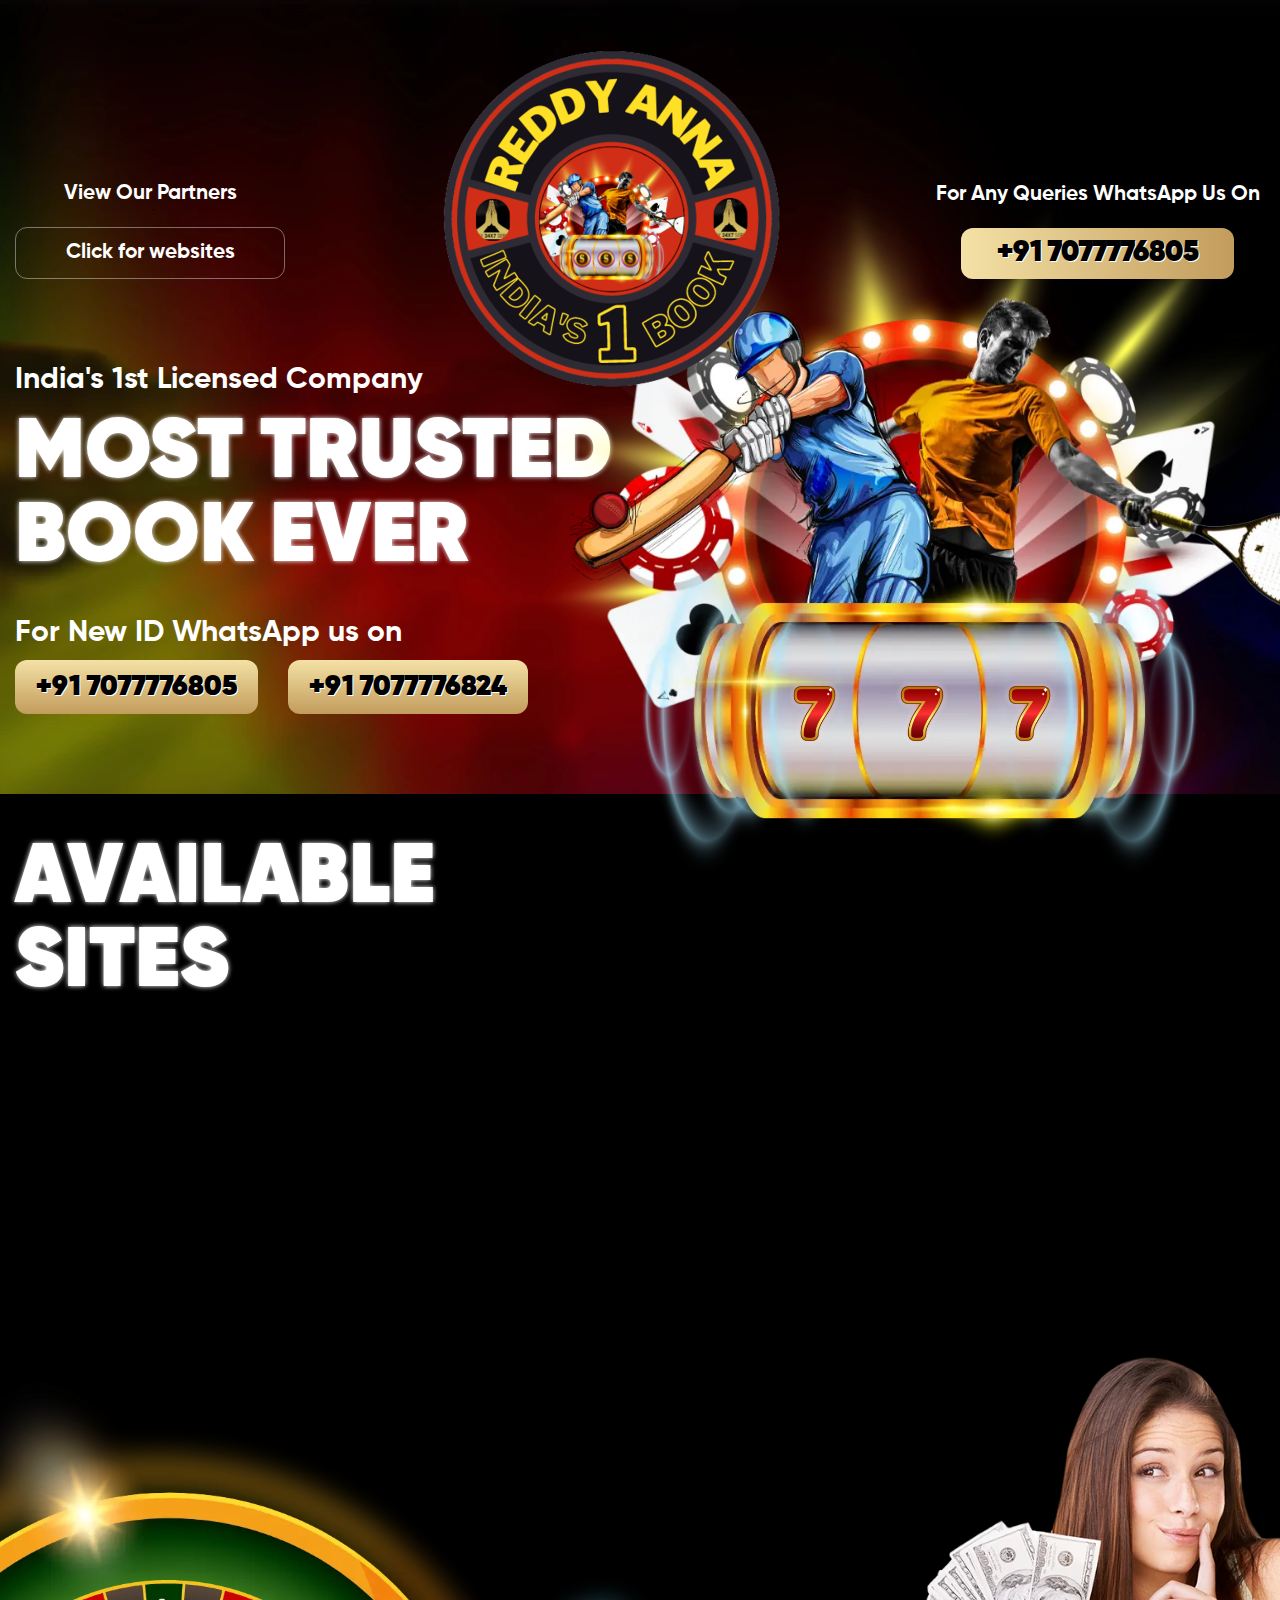
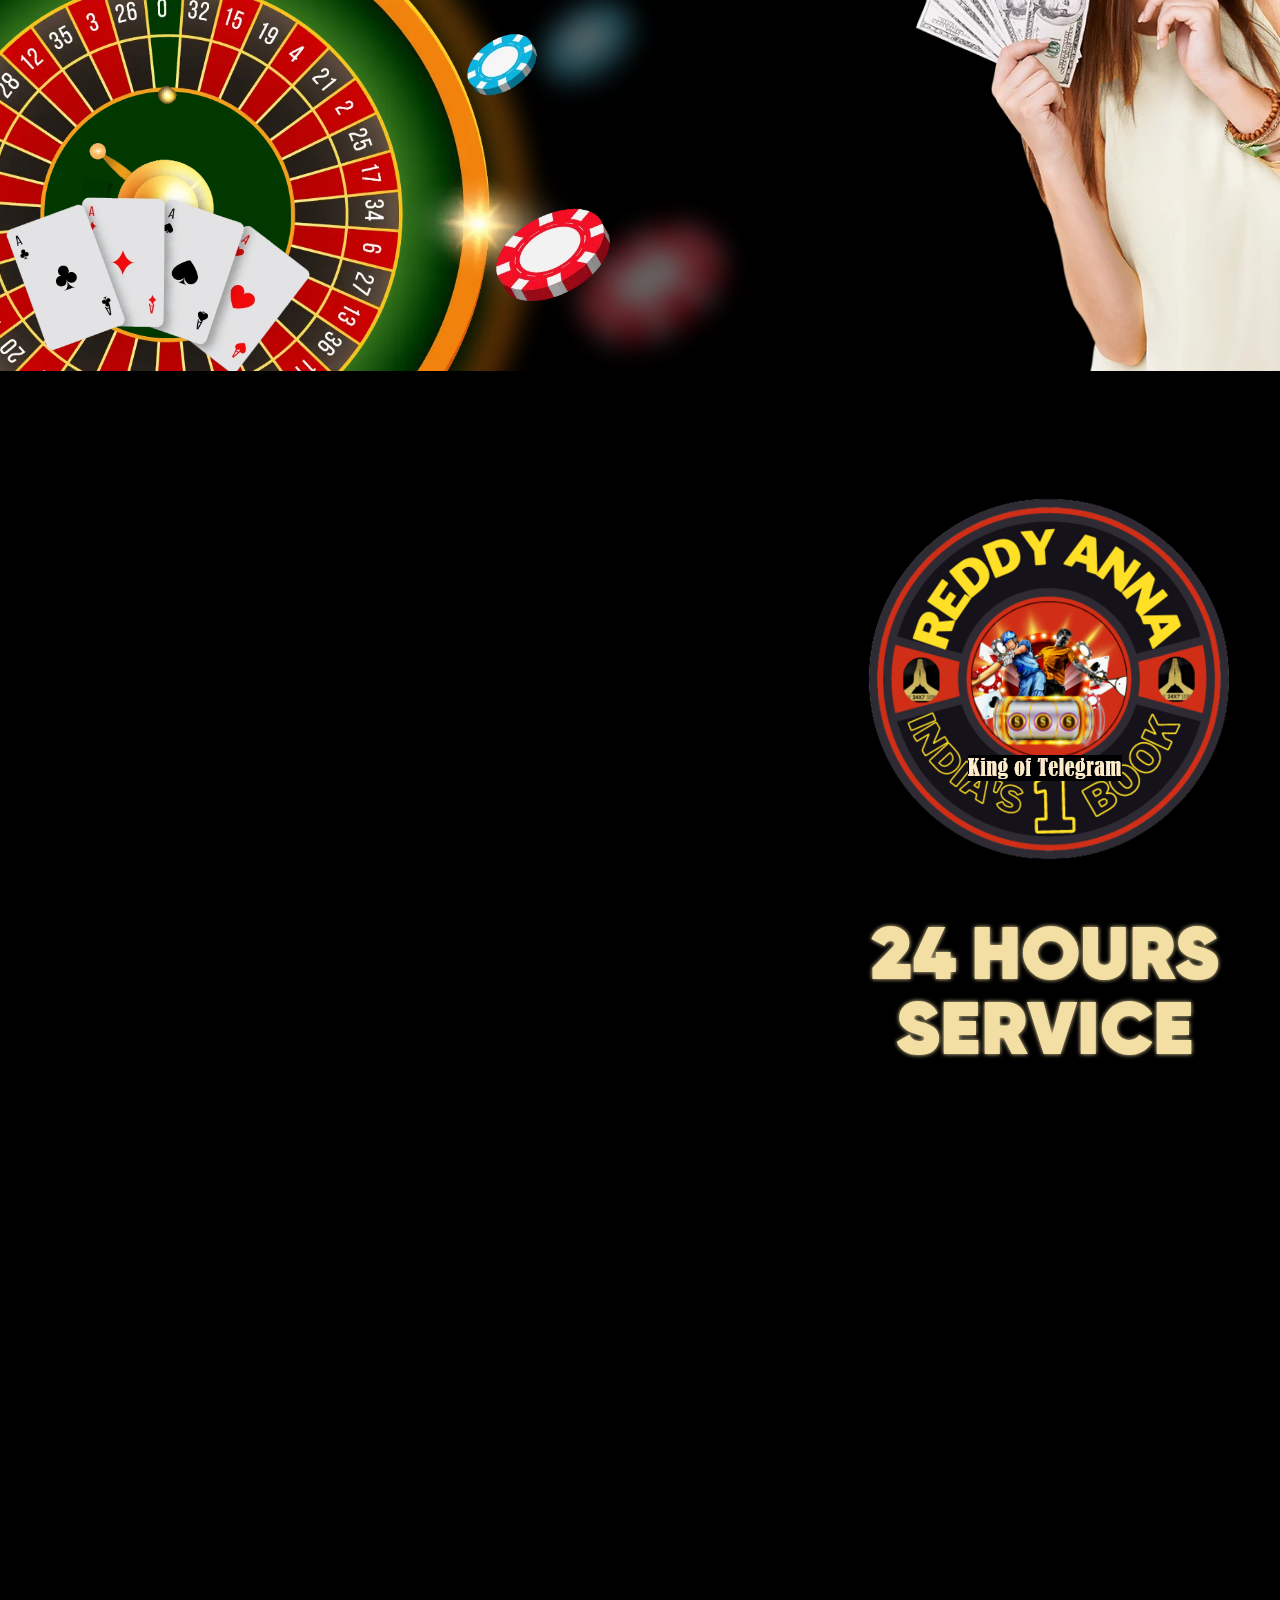
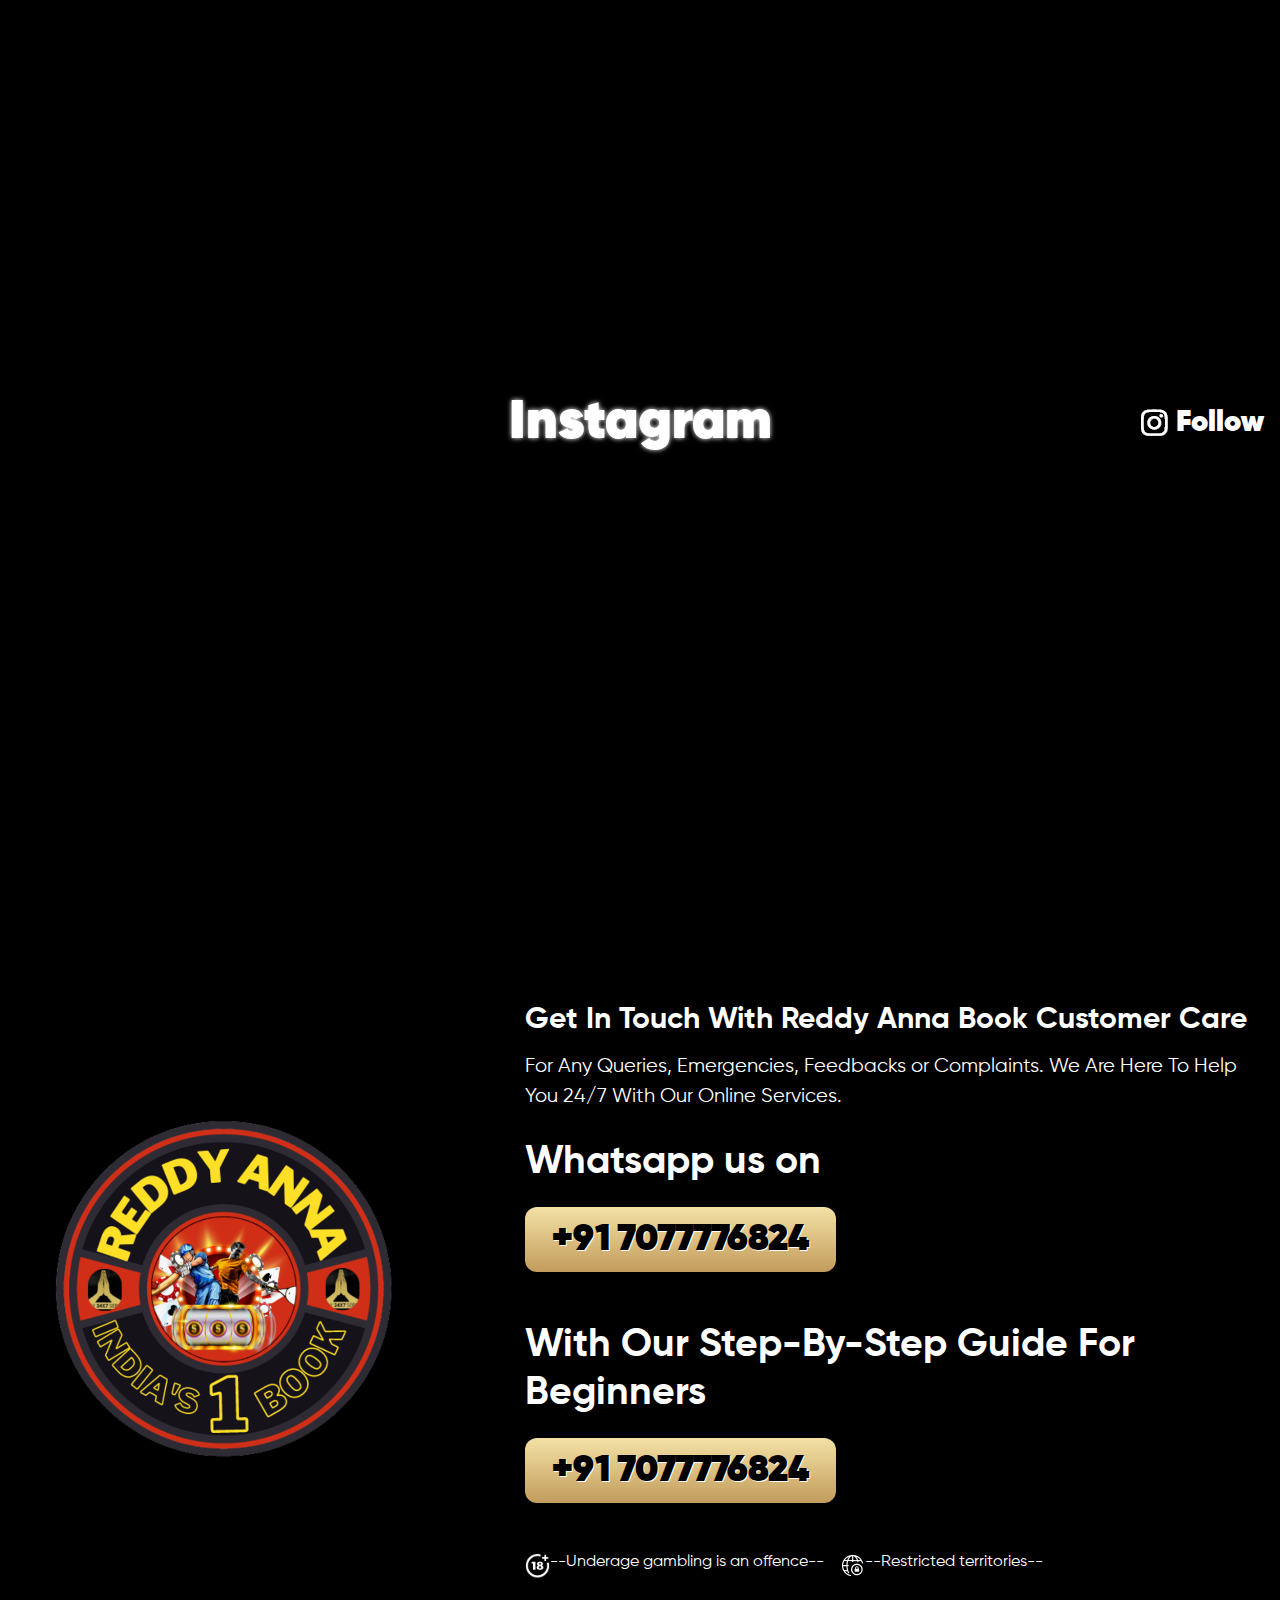
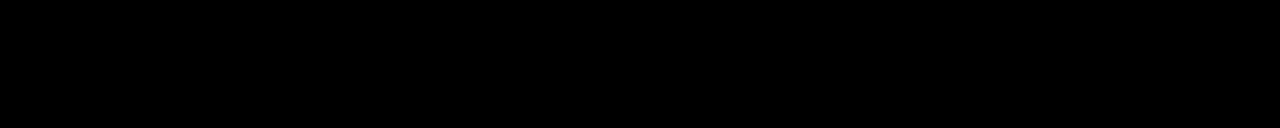
<file: index.html>
<!doctype html>
<html>


<!-- Mirrored from www.mahadevbook.com/ by HTTrack Website Copier/3.x [XR&CO'2014], Fri, 24 Feb 2023 08:34:48 GMT -->
<head>
	<!-- Google tag (gtag.js) -->
<script async src="https://www.googletagmanager.com/gtag/js?id=G-BVGYV9MH1Z"></script>
<script>
  window.dataLayer = window.dataLayer || [];
  function gtag(){dataLayer.push(arguments);}
  gtag('js', new Date());

  gtag('config', 'G-BVGYV9MH1Z');
</script>
	<meta charset="utf-8">
	<meta content="width=device-width, initial-scale=1, maximum-scale=1, user-scalable=no" name="viewport">
	<meta name="description"
		content="Get In Touch With REDDY ANNA BOOK CUSTOMER CARE For Any Queries, Emergencies, Feedbacks or Complaints. We Are Here To Help You 24/7 With Our Online Services.">
	<!-- <meta name="keywords" content="Online Cricket betting ID | Online Casino id | Get Best Bookie sites in India"> -->
	<link rel="icon" type="image/png" sizes="16x16" href="images/fav.png">
	<title>Online Cricket betting ID | Online Casino id | Get Best Bookie sites in India</title>
	<link rel="stylesheet" type="text/css" href="css/owl.css" />
	<link rel="stylesheet" type="text/css" href="css/main0be4.css?v1.5" />
	<link rel="stylesheet" type="text/css" href="css/responsive.css" />
	<script type="text/javascript" src="js/jquery.min.js"></script>
	<script type="text/javascript" src="js/owl.js"></script>
	<script type="text/javascript" src="js/at-jquery.js"></script>

</head>

<body>
	
			<noscript><img height="1" width="1" style="display:none"
  src="https://www.facebook.com/tr?id=808801107139557&amp;ev=PageView&amp;noscript=1"
/></noscript>
	<div class="md_header">
		<div class="main">
			<div class="md_header_inn">
				<div class="md_hdr_lft">
					<span>View Our Partners</span>
					<a class="a_cfw" href="#websites">Click for websites</a>
				</div>
				<div class="md_hdr_ctr">
					<a href="index-2.html">
						<img class="tplogo" src="images/lightLogo.gif" alt="Mahadev Book" />
						<img class="btmlogo" src="images/cards.gif" alt="Mahadev Book" />
					</a>
				</div>
				<div class="md_hdr_rgt">
					<!--<span>Mahadev Book Liveline App</span>-->
					<!--<a class="" target="_blank" href="https://play.google.com/store/apps/details?id=com.liveline.mahadevbook">-->
					<!--	<img class="imgplay" src="images/gpay.webp" alt="playstore">-->
					<!--	</a>-->
					<span>For Any Queries WhatsApp Us On</span>
					<a class="a_wa" target="_blank" href="https://api.whatsapp.com/send?phone=917077776805">+91 7077776805</a>
				</div>
			</div>
		</div>
	</div>

	<div class="md_banner">
		<div class="main">
			<div class="md_banner_inn">
				<div class="md_banner_con">
					<h2>India's 1st Licensed Company</h2>
					<h1>MOST TRUSTED BOOK EVER</h1>
					<h5>For New ID WhatsApp us on</h5>
					<div class="md_banner_wa">
						<a class="a_wa" target="_blank" href="https://wa.link/mj8bp4 ">+91 7077776805</a>
						<a class="a_wa" target="_blank" href="https://wa.link/31rco3 ">+91 7077776824</a>
					</div>
				</div>

				<div class="md_header">
					<div class="md_header_inn">
						<div class="md_hdr_lft">
							<span>View Our Partners</span>
							<a class="a_cfw" href="#websites">Click for websites</a>
						</div>
						<div class="md_hdr_rgt">
							<!--<span>Mahadev Book Liveline App</span>-->
							<!--<a class="" target="_blank" href="https://play.google.com/store/apps/details?id=com.liveline.mahadevbook">-->
							<!--	<img class="imgplay1" src="images/gpay.webp" alt="playstore">-->
							<!--	</a>-->
							<span>For Any Queries WhatsApp Us On</span>
							<a class="a_wa" target="_blank" href="https://api.whatsapp.com/send?phone=917077776805">+91 7077776805</a>
						</div>
					</div>
				</div>

				<div class="md_banner_img">
					<img src="images/players.webp" alt="Mahadev Book" />
					<div class="counter_cst">

						<ul class="counter_cst_ul counter_cst_ul_1">
							<li><img src="images/g9.webp" alt="Mahadev Book" /></li>
							<li><img src="images/g1.webp" alt="Mahadev Book" /></li>
							<li><img src="images/g2.webp" alt="Mahadev Book" /></li>
							<li><img src="images/g3.webp" alt="Mahadev Book" /></li>
							<li><img src="images/g4.webp" alt="Mahadev Book" /></li>
							<li><img src="images/g5.webp" alt="Mahadev Book" /></li>
							<li><img src="images/g6.webp" alt="Mahadev Book" /></li>
							<li><img src="images/g7.webp" alt="Mahadev Book" /></li>
							<li><img src="images/g8.webp" alt="Mahadev Book" /></li>
							<li><img src="images/g9.webp" alt="Mahadev Book" /></li>
						</ul>
						<ul class="counter_cst_ul counter_cst_ul_2">
							<li><img src="images/g9.webp" alt="Mahadev Book" /></li>
							<li><img src="images/g5.webp" alt="Mahadev Book" /></li>
							<li><img src="images/g3.webp" alt="Mahadev Book" /></li>
							<li><img src="images/g8.webp" alt="Mahadev Book" /></li>
							<li><img src="images/g2.webp" alt="Mahadev Book" /></li>
							<li><img src="images/g1.webp" alt="Mahadev Book" /></li>
							<li><img src="images/g6.webp" alt="Mahadev Book" /></li>
							<li><img src="images/g7.webp" alt="Mahadev Book" /></li>
							<li><img src="images/g4.webp" alt="Mahadev Book" /></li>
							<li><img src="images/g9.webp" alt="Mahadev Book" /></li>
						</ul>
						<ul class="counter_cst_ul counter_cst_ul_3">
							<li><img src="images/g9.webp" alt="Mahadev Book" /></li>
							<li><img src="images/g8.webp" alt="Mahadev Book" /></li>
							<li><img src="images/g7.webp" alt="Mahadev Book" /></li>
							<li><img src="images/g6.webp" alt="Mahadev Book" /></li>
							<li><img src="images/g4.webp" alt="Mahadev Book" /></li>
							<li><img src="images/g5.webp" alt="Mahadev Book" /></li>
							<li><img src="images/g2.webp" alt="Mahadev Book" /></li>
							<li><img src="images/g3.webp" alt="Mahadev Book" /></li>
							<li><img src="images/g1.webp" alt="Mahadev Book" /></li>
							<li><img src="images/g9.webp" alt="Mahadev Book" /></li>
						</ul>
					</div>
				</div>
			</div>
		</div>
	</div>


	<div class="md_sites" id="websites">
		<div class="main">
			<!--<h2>Available Sites</h2>-->
				<div class="md_banner_inn">
				<div class="md_banner_con">
					<h1>Available Sites</h1>
					</div>
					</div>
			<div class="md_sites_logo">
	
		<a href="laser.html"><img class="s1" alt="" src="images/s1.webp">
				</a>
				<a href="betbhai.html"><img class="s3" alt="" src="images/s3.webp">
				</a>
				<a href="tiger.html"><img class="s4" alt="" src="images/s4.webp">
				</a>
			
				<a href="betbook.html"><img class="s5" alt="" src="images/s5.webp">
				</a>
				<a href="jack9.html"><img class="s2" alt="" src="images/s2.webp">
				</a>
				
			</div>
		</div>
	</div>

	<div class="md_wheels">
		<div class="main">
			<img class="md_girl" src="images/girl.webp" alt="Mahadev Book">
			<div class="md_wheels_inn">
				<div class="md_wheels_img">
					<img class="bgwheel" src="images/wheel.webp" alt="Mahadev Book">
					<img class="bgwheel2" src="images/wheel2.webp" alt="Mahadev Book">
					<img class="bgspin" src="images/wheelcircle.webp" alt="Mahadev Book">
					<img class="bgtop" src="images/coins.webp" alt="Mahadev Book">
				</div>
				<div class="md_wheels_con">
					<h2>The Punter Friendly BOOK</h2>
					<p>We Deals With All Branded Sites, And Present The Fastest Withdrawal Service.</p>
					<hr>
					<h5>We Deal Only On WhatsApp</h5>
					<div class="md_cmn_wa">
						<a class="a_wa" target="_blank" href="https://wa.link/mj8bp4 ">+91 7077776805</a>
						<a class="a_wa" target="_blank" href="https://wa.link/31rco3 ">+91 7077776824</a>
					</div>
				</div>
			</div>
		</div>
	</div>

	<div class="md_cs">
		<div class="main">
			<div class="md_cs_inn">
				<div class="md_cs_lft">
					<h2>Customer Support</h2>
					<p>Get In Touch With MAHADEV BOOK CUSTOMER CARE For Any Queries, Emergencies, Feedbacks or
						Complaints. We Are Here To Help You 24/7 With Our Online Services.</p>
					<hr>
					<h5>Customer Care No. For WhatsApp & Calling</h5>
					<div class="md_cmn_wa">
						<a class="a_wa" target="_blank" href="https://wa.link/mj8bp4">+91 7077776805</a>
						<!--<a class="a_wa" target="_blank" href="https://api.whatsapp.com/send?phone=917077776824">+91-->
						<!--	+91 7077776824</a>-->
					</div>
				</div>
				<div class="md_cs_rgt">
					<div class="md_logocs">
						<img class="tplogo" src="images/lightLogo.gif" alt="Mahadev Book" />
						<img class="btmlogo" src="images/cards.gif" alt="Mahadev Book" />
						<div class="md_logokot">
							<img src="images/kot.webp" alt="Mahadev Book" />
						</div>
					</div>
					<h2>24 hours service</h2>
				</div>
			</div>
		</div>
	</div>

	<div class="md_htp">
		<div class="main">
			<div class="md_htp_inn">
				<div class="md_htp_lft">
					<div class="md_htp_blk">
						<!-- <img src="images/h1.webp" alt="Mahadev Book" /> -->
						<img class="h1" alt=""
							src="[data-uri]">

						<h2>Cricket</h2>
					</div>
					<div class="md_htp_blk">
						<!-- <img src="images/h2.webp" alt="Mahadev Book" /> -->
						<img class="h2" alt=""
							src="[data-uri]">

						<h2>Football</h2>
					</div>
					<div class="md_htp_blk">
						<!-- <img src="images/h3.webp" alt="Mahadev Book" /> -->
						<img class="h3" alt=""
							src="[data-uri]">

						<h2>Tennis</h2>
					</div>
					<div class="md_htp_blk">
						<!-- <img src="images/h4.webp" alt="Mahadev Book" /> -->
						<img class="h4" alt=""
							src="[data-uri]">

						<h2>Casino</h2>
					</div>
					<div class="md_htp_blk">
						<!-- <img src="images/h5.webp" alt="Mahadev Book" /> -->
						<img class="h5" alt=""
							src="[data-uri]">

						<h2>Teen Patti</h2>
					</div>
				</div>
				<div class="md_htp_rgt">
					<h2>How to place</h2>
					<h4>Your bet in our IDs</h4>
					<p>With Our Step-By-Step Guide For Beginners, Get Started Playing. Start Learning Now.. 24/7 ACTIVE.
					</p>
					<hr>
					<h5>We Deal Only On WhatsApp</h5>
					<div class="md_cmn_wa">
						<a class="a_wa" target="_blank" href="https://api.whatsapp.com/send?phone=917077776824">+91 7077776824</a>
					</div>
				</div>
			</div>
		</div>
	</div>

						</div>
					</div>
				</div>
				
				</div>

			</div>

		</div>
	</div>
	<div class="md_insta">
		<div class="main">
			<h2>Instagram <a href="https://instagram.com/reddyannaaoffical?igshid=NzAzN2Q1NTE=" target="_blank"><img
						src="images/insta.webp" alt="" />Follow</a></h2>
			<div class="md_insta_dv">
				<div class="md_insta_pic">
					<!-- <img src="images/i1.webp" alt=""> -->
					<a target="_blank" href="https://api.whatsapp.com/send?phone=917077776824">
						<img class="i1" alt=""
							src="[data-uri]">
					</a>

				</div>
				<div class="md_insta_pic">
					<!-- <img src="images/i2.webp" alt=""> -->
					<a target="_blank" href="https://api.whatsapp.com/send?phone=917077776824">
						<img class="i2" alt=""
							src="[data-uri]">
					</a>

				</div>
				<div class="md_insta_pic">
					<!-- <img src="images/i3.webp" alt=""> -->
					<a target="_blank" href="https://api.whatsapp.com/send?phone=917077776824">
						<img class="i3" alt=""
							src="[data-uri]">
					</a>

				</div>
				<div class="md_insta_pic">
					<!-- <img src="images/i4.webp" alt=""> -->
					<a target="_blank" href="https://api.whatsapp.com/send?phone=917077776824">
						<img class="i4" alt=""
							src="[data-uri]">
					</a>

				</div>
			</div>
		</div>
	</div>

	<div class="md_footer">
		<div class="main">
			<div class="md_ftr_blk">
				<div class="md_ftr_logo">
					<a href="index-2.html">
						<img class="tplogo" src="images/lightLogo.gif" alt="Mahadev Book" />
						<img class="btmlogo" src="images/cards.gif" alt="Mahadev Book" />
					</a>
				</div>
				<div class="md_ftr_con">
					<h2>Get In Touch With Reddy Anna Book Customer Care</h2>
					<p>For Any Queries, Emergencies, Feedbacks or Complaints. We Are Here To Help You 24/7 With Our
						Online Services.</p>
					<h3>Whatsapp us on</h3>
					<div class="md_cmn_wa">
						<a class="a_wa" target="_blank" href="https://api.whatsapp.com/send?phone=917077776824">+91 7077776824</a>
						<!--<a class="a_wa" target="_blank" href="https://api.whatsapp.com/send?phone=917077776805">+91-->
						<!--	+91 7077776805</a>-->
					</div>
					<h3>With Our Step-By-Step Guide For Beginners</h3>
					<div class="md_cmn_wa">
						<a class="a_wa" target="_blank" href="https://api.whatsapp.com/send?phone=917077776824 ">+91 7077776824</a>
					</div>
					<div class=" md_cmn_wa">
						<div class="item">
							<div class="clb_img_wrap">


								<a class="a_play flex" href="#Underage"><img src="images/plus18.webp" class="clb_play"
										alt="" width="25px"><span> --Underage gambling is an offence-- &nbsp;
										&nbsp;</span></a>
								<br class="hideweb">
							</div>
						</div>

						<div class="item">
							<div class="clb_img_wrap">

								<a class="a_play flex" href="#Restricted-territories"><img src="images/restricted.webp"
										class="clb_play" alt="" width="25px"> <span>--Restricted
										territories--</span></a>
							</div>
						</div>

					</div>
				</div>
			</div>
		</div>

	</div>

</body>


<!-- Mirrored from www.mahadevbook.com/ by HTTrack Website Copier/3.x [XR&CO'2014], Fri, 24 Feb 2023 08:40:31 GMT -->
</html>
</file>
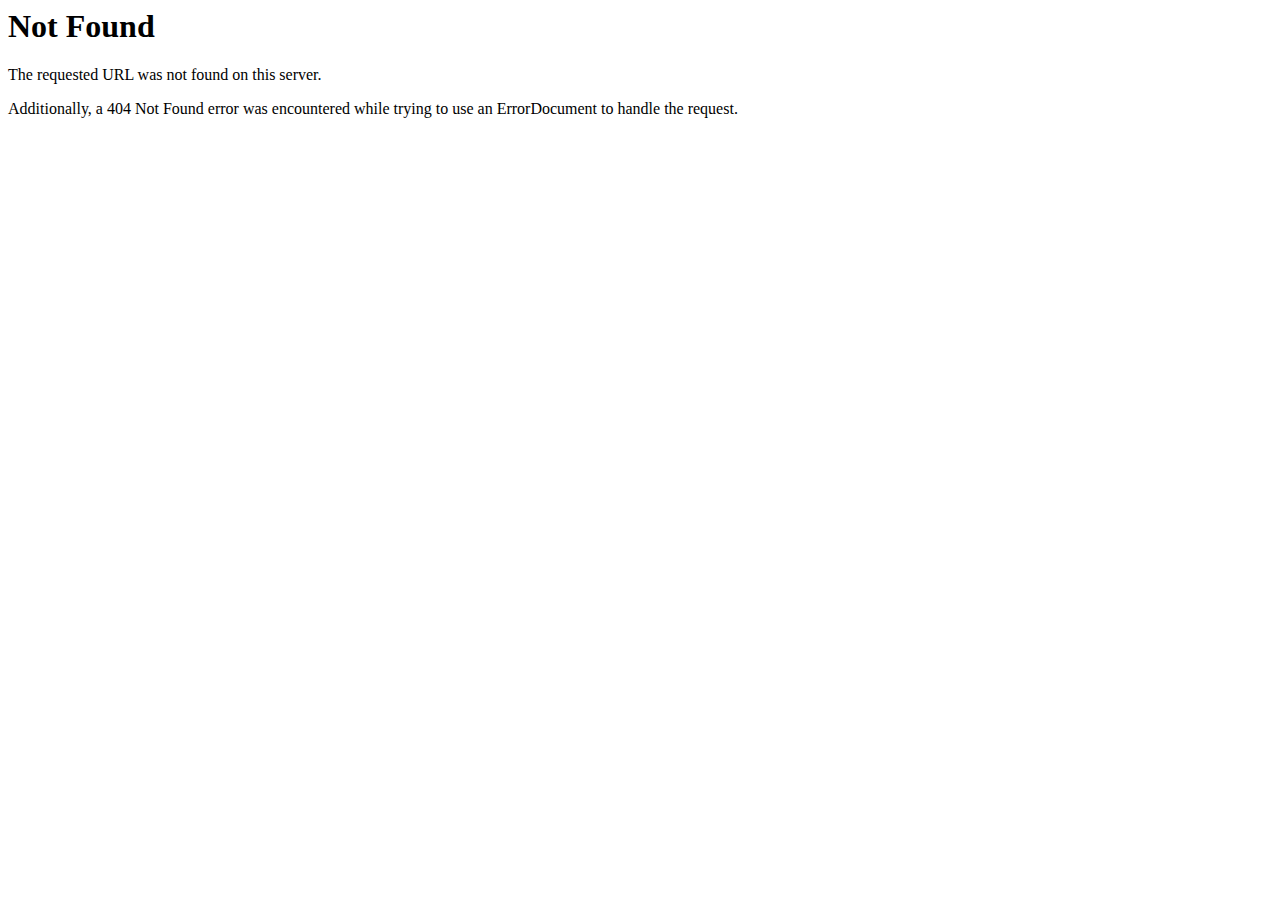
<file: b.html>
<!DOCTYPE HTML PUBLIC "-//IETF//DTD HTML 2.0//EN">
<html><head>
<title>404 Not Found</title>
</head><body>
<h1>Not Found</h1>
<p>The requested URL was not found on this server.</p>
<p>Additionally, a 404 Not Found
error was encountered while trying to use an ErrorDocument to handle the request.</p>
</body></html>
</file>
<file: css/main0be4.css>
@font-face {
    font-family: 'Gambler';
    src: url('Gambler.woff2') format('woff2'),
        url('Gambler.woff') format('woff');
    font-weight: normal;
    font-style: normal;
    font-display: swap;
}

@font-face {
    font-family: 'Gilroy';
    src: url('Gilroy-Black.woff2') format('woff2'),
        url('Gilroy-Black.woff') format('woff');
    font-weight: 900;
    font-style: normal;
    font-display: swap;
}

@font-face {
    font-family: 'Gilroy';
    src: url('Gilroy-Bold.woff2') format('woff2'),
        url('Gilroy-Bold.woff') format('woff');
    font-weight: bold;
    font-style: normal;
    font-display: swap;
}

@font-face {
    font-family: 'Gilroy';
    src: url('Gilroy-Heavy.woff2') format('woff2'),
        url('Gilroy-Heavy.woff') format('woff');
    font-weight: 900;
    font-style: normal;
    font-display: swap;
}

@font-face {
    font-family: 'Gilroy';
    src: url('Gilroy-Light.woff2') format('woff2'),
        url('Gilroy-Light.woff') format('woff');
    font-weight: 300;
    font-style: normal;
    font-display: swap;
}

@font-face {
    font-family: 'Gilroy';
    src: url('Gilroy-Regular.woff2') format('woff2'),
        url('Gilroy-Regular.woff') format('woff');
    font-weight: normal;
    font-style: normal;
    font-display: swap;
}

@font-face {
    font-family: 'Gilroy';
    src: url('Gilroy-Medium.woff2') format('woff2'),
        url('Gilroy-Medium.woff') format('woff');
    font-weight: 500;
    font-style: normal;
    font-display: swap;
}



*{margin:0;padding:0;box-sizing:border-box;}
img{border:none !important;outline:none;max-width:100%;}
a{transition:all 0.4s ease 0s;-webkit-transition:all 0.4s ease 0s;text-decoration:none;outline:none;color:#fff;}
a:hover, a:focus{ outline:none; text-decoration:none; }
input{font-family: 'Gilroy';transition:all 0.4s ease 0s;-webkit-transition:all 0.4s ease 0s;text-decoration:none;outline:none;-webkit-appearance:none;border:none; border-radius: 0;}
select::-ms-expand{display:none;}
select:focus{ outline:none; border:none; }
button{font-family: 'Gilroy';cursor:pointer;transition:all 0.4s ease 0s;-webkit-transition:all 0.4s ease 0s;text-decoration:none;outline:none;-webkit-appearance:none;border:none;}
select{font-family: 'Gilroy';-webkit-appearance:none;-moz-appearance:none;}
textarea{outline:none !important;font-family: 'Gilroy';}
ul li, ol li, ul, ol{list-style:none;}
input[type="checkbox"]{-webkit-appearance:checkbox;}
input[type="radio"]{-webkit-appearance:radio;}
.lines-button{display:none;}
.main{ margin:0 auto; padding: 0 15px; max-width:1490px;}
body{ background: #000000;font-family: 'Gilroy'; font-weight: normal; color: #fff;overflow-x: hidden;}

.owl-carousel .owl-stage-outer {
	overflow: visible;width: 100%;
}
.owl-carousel .owl-item img {
	width: auto;
}

.md_header {
    width: 100%; padding: 25px 0; position: absolute; left: 0; top: 0;z-index: 1;
}
.md_header .main {
    max-width: 1460px;
}
.md_header_inn {
    display: flex;
    flex-wrap: wrap;
    width: 100%;
    justify-content: space-between;
    align-items: center;
}
.md_header_inn .md_hdr_lft {
    width: 270px;
}
.md_header_inn .md_hdr_lft span {
    width: 100%;
    display: inline-block;
    text-align: center;
    font-weight: 600;
    color: #FFFFFF;
    font-size: 21px;
    margin: 0 0 20px;
}
.md_header_inn .md_hdr_lft .a_cfw {
    display: inline-block;
    width: 100%;
    text-align: center;
    font-weight: 600;
    color: #fff;
    font-size: 21px;
    padding: 12px 10px;
    border: 1px solid rgba(255,255,255,0.4);
    border-radius: 12px;
}
.md_header_inn .md_hdr_lft .a_cfw:hover {
    background: #F4E1A6;
    color: #000000;
}
.md_header_inn .md_hdr_ctr {
    width: 410px;
}
.md_header_inn .md_hdr_ctr a {
    position: relative;
    display: block;
    width: 100%;
}
.md_header_inn .md_hdr_ctr .btmlogo {
    position: absolute;
    left: 50%;
    bottom: 0;
    transform: translate(-50%,0);
    width: 200px;
}
.md_header_inn .md_hdr_ctr img{
    display: block;
}
.md_header_inn .md_hdr_rgt {
    width: 335px;
}
.md_header_inn .md_hdr_rgt span {
    width: 100%;
    display: inline-block;
    text-align: center;
    font-weight: 600;
    color: #FFFFFF;
    font-size: 21px;
    margin: 0 0 20px;
}
.md_header_inn .md_hdr_rgt .a_wa {
    width: 273px;
    display: block;
    text-align: center;
    margin: 0 auto;
    background: linear-gradient(to right , #F4E1A6, #C29C5C);
    padding: 7px 10px;
    color: #000000;
    font-weight: 900;text-shadow: 1px 1px 0px #fff;
    font-size: 29px;
    border-radius: 12px;
}
.md_header_inn .md_hdr_rgt .a_wa:hover {
    box-shadow: 0 0 200px 60px #C29C5C inset;
}

.md_banner {
    width: 100%;
    background: url(../images/bnr.webp) no-repeat center center;
    background-size: cover;
    padding: 360px 0 80px;position: relative;
}
.md_banner_inn {
    width: 100%;
    display: flex;
    flex-wrap: wrap;
}
.md_banner_inn .md_banner_con {
    width: 830px;
}
.md_banner_inn .md_banner_con h2 {
    width: 100%;
    max-width: 480px;
    font-weight: 600;
    font-size: 30px;
    color: #FFFFFF;
    line-height: 40px;
    margin: 0 0 12px;
}
.md_banner_inn .md_banner_con h1 {
    width: 100%;
    font-size: 90px;
    line-height: 90px;
    font-weight: 900;
    color: #fff;
    margin: 0 0 35px;
    text-transform: uppercase;
    text-shadow: 0 0 5px #fff;
}
.md_banner_inn .md_banner_con h5 {
    width: 100%;
    margin: 0 0 8px;
    color: #fff;
    font-size: 30px;
    font-weight: bold;
}
.md_banner_inn .md_banner_con .md_banner_wa {
    width: 100%;
    display: flex;
    flex-wrap: wrap;
}
.md_banner_inn .md_banner_con .md_banner_wa .a_wa {
    display: block;
    margin: 0 30px 0 0;
    text-align: center;
    background: linear-gradient(to bottom, #F4E1A6, #C29C5C);
    padding: 9px 21px;
    color: #000000;
    font-weight: 900;
    text-shadow: 1px 1px 0px #fff;
    font-size: 43px;
    border-radius: 12px;
}
.md_banner_inn .md_banner_con .md_banner_wa .a_wa:hover {
    box-shadow: 0 0 200px 60px #C29C5C inset;
}
.md_banner .main {
    max-width: 100%; padding-left: 180px;
}
.md_banner_inn .md_banner_img {
    position: absolute;
    right: -110px;
    bottom: -90px;
    width: 950px;
}
.md_banner_inn .md_banner_img img{
    display: block;
}

.md_banner_inn .md_banner_img .counter_cst {
    position: absolute;
    right: 318px;
    bottom: 90px;
    font-size: 120px;
    height: 193px;
    display: flex;
    color: #D42020;
    z-index: 2; font-family: 'Gambler';
    width: 361px;
    justify-content: center;
    overflow: hidden;
    line-height: 154px;
    text-shadow: 0 0 1px yellow;
    font-weight: bold;
}
.md_banner_inn .md_banner_img .counter_cst .counter_cst_ul li {
    margin: 60px 0;
}
.md_banner_inn .md_banner_img .counter_cst .counter_cst_ul {
    margin: 0 25px;
    text-align: center;
    transform: translate(0px,4px);
}
.md_banner_inn .md_banner_img .counter_cst .counter_cst_ul.animate {
    transform: translate(0px,-1169px);transition: all 1s ease 0s;
}

.md_sites {
    width: 100%;
    padding: 43px 0 32px;
}
.md_sites h2 {
    width: 100%;
    margin: 0 0 18px;
    font-size: 30px;
    font-weight: 900;
    color: #fff;
}
.md_sites .md_sites_logo {
    width: 100%;
    display: flex;
    flex-wrap: wrap;
    align-items: center;
}
.md_sites .md_sites_logo a img {
    max-width: 177px;
    max-height: 80px;
}
.md_sites .md_sites_logo a {
    margin: 0 76px 0 0;
}

.md_wheels{width: 100%;position: relative; overflow: hidden; padding: 160px 0 195px; background: linear-gradient(to right, #C30101, #000000 70%);position: relative;}
.md_wheels .md_girl {
    display: block;
    position: absolute;
    right: 0;
    bottom: 0;
}
.md_wheels .md_wheels_inn {
    display: flex;
    flex-wrap: wrap; 
    width: 100%;
}
.md_wheels .md_wheels_inn .md_wheels_con {
    width: 740px;
    margin: 0 0 0 auto;position: relative; z-index: 1;
}
.md_wheels .md_wheels_inn .md_wheels_con h2 {
    width: 100%;
    color: #fff;
    max-width: 570px;
    font-size: 75px;
    line-height: 75px;
    font-weight: 900;
    text-shadow: 0 0 5px #fff;
    margin: 0 0 21px;
}
.md_wheels .md_wheels_inn .md_wheels_con p {
    width: 100%;
    margin: 0 0 52px;
    color: #fff;
    font-size: 30px;
    line-height: 40px;
    font-weight: 600;
    max-width: 650px;
}
.md_wheels .md_wheels_inn .md_wheels_con hr {
    width: 200px;
    height: 4px;
    background: #E4CB8E;
    border: 0;
    margin: 0 0 41px;
}
.md_wheels .md_wheels_inn .md_wheels_con h5 {
    width: 100%;
    margin: 0 0 23px;
    color: #fff;
    font-size: 30px;
    line-height: 40px;
    font-weight: bold;
}
.md_wheels .md_wheels_inn .md_wheels_con .md_cmn_wa{display: flex; width: 100%; flex-wrap: wrap;}
.md_wheels .md_wheels_inn .md_wheels_con .md_cmn_wa .a_wa {
    display: block;
    margin: 0 25px 0 0;
    text-align: center;
    background: linear-gradient(to bottom, #F4E1A6, #C29C5C);
    padding: 9px 27px;
    color: #000000;
    font-weight: 900;
    text-shadow: 1px 1px 0px #fff;
    font-size: 37px;
    border-radius: 12px;
}
.md_wheels .md_wheels_inn .md_wheels_con .md_cmn_wa .a_wa:hover {
    box-shadow: 0 0 200px 60px #C29C5C inset;
}
.md_wheels .md_wheels_inn .md_wheels_img {
    position: absolute;
    left: -160px;
    bottom: -230px;
    width: 100%;
    max-width: 1000px;
}
.md_wheels .md_wheels_inn .md_wheels_img img{
    display: block;
}
.md_wheels .md_wheels_inn .md_wheels_img .bgspin {
    position: absolute;
    left: 106px;
    bottom: 174px;animation: mymove 4s infinite;
    width: 650px;
}
@keyframes mymove {
  from {transform: rotate(0);}
  to {transform: rotate(360deg);}
}
.md_wheels .md_wheels_inn .md_wheels_img .bgtop {
    position: absolute;
    left: -280px;
    bottom: 210px;
    max-width: 1400px;
    display: inline-block;
    width: auto;
}

.md_cs{width: 100%; background: url('../images/bg.webp') no-repeat center center;
  background-size: cover; ;padding: 100px 0 130px;
}
.md_cs .md_cs_inn {
    display: flex;
    flex-wrap: wrap;
    justify-content: space-between;
    width: 100%;
}


.md_cs .md_cs_inn .md_cs_lft {
    width: 730px;
    margin: 0 0 0;position: relative; z-index: 1;
}
.md_cs .md_cs_inn .md_cs_lft h2 {
    width: 100%;
    color: #fff;
    max-width: 400px;
    font-size: 75px;
    line-height: 75px;
    font-weight: 900;
    text-shadow: 0 0 5px #fff;
    margin: 0 0 21px;
}
.md_cs .md_cs_inn .md_cs_lft p {
    width: 100%;
    margin: 0 0 52px;
    color: #fff;
    font-size: 30px;
    line-height: 40px;
    font-weight: 600;
    max-width: 100%;
}
.md_cs .md_cs_inn .md_cs_lft hr {
    width: 200px;
    height: 4px;
    background: #E4CB8E;
    border: 0;
    margin: 0 0 41px;
}
.md_cs .md_cs_inn .md_cs_lft h5 {
    width: 100%;
    margin: 0 0 23px;
    color: #fff;
    font-size: 30px;
    line-height: 40px;
    font-weight: bold;
}
.md_cs .md_cs_inn .md_cs_lft .md_cmn_wa{display: flex; width: 100%; flex-wrap: wrap;}
.md_cs .md_cs_inn .md_cs_lft .md_cmn_wa .a_wa {
    display: block;
    margin: 0 25px 0 0;
    text-align: center;
    background: linear-gradient(to bottom, #F4E1A6, #C29C5C);
    padding: 9px 27px;
    color: #000000;
    font-weight: 900;
    text-shadow: 1px 1px 0px #fff;
    font-size: 37px;
    border-radius: 12px;
}
.md_cs .md_cs_inn .md_cs_lft .md_cmn_wa .a_wa:hover {
    box-shadow: 0 0 200px 60px #C29C5C inset;
}
.md_cs .md_cs_inn .md_cs_rgt {
    width: 440px;
}
.md_cs .md_cs_inn .md_cs_rgt .md_logocs {
    width: 100%; text-align: center;
    position: relative;
}
.md_cs .md_cs_inn .md_cs_rgt .md_logocs img {
display: block;}
.md_cs .md_cs_inn .md_cs_rgt .md_logocs .btmlogo {
    position: absolute;
    left: 50%;
    bottom: 0;
    transform: translate(-50%,0);
    width: 200px;
}
.md_cs .md_cs_inn .md_cs_rgt .md_logocs .md_logokot {
    position: absolute;
    left: 50%;
    bottom: 130px;
    background: #000;
    transform: translate(-50%,0);
}
.md_cs .md_cs_inn .md_cs_rgt h2 {
    width: 100%;
    text-align: center;
    font-size: 75px;
    line-height: 75px;
    font-weight: 900; margin: 10px 0 0;
    text-transform: uppercase;
    color: #F3DFA4;
    text-shadow: 0 0 4px #F3DFA4;
}

.md_htp{width: 100%; padding: 165px 0 55px; background: url('../images/bg3.webp') no-repeat center center; background-size: cover;}
.md_htp .md_htp_inn {
    display: flex;
    flex-wrap: wrap;
    justify-content: space-between;
    width: 100%;
}
.md_htp .md_htp_inn .md_htp_rgt {
    width: 640px;
}
.md_htp .md_htp_inn .md_htp_rgt  h2 {
    width: 100%;
    color: #fff;
    font-size: 75px;
    line-height: 75px;
    font-weight: 900;
    text-shadow: 0 0 5px #fff;
    margin: 0 0;
}
.md_htp .md_htp_inn .md_htp_rgt  h4 {
    width: 100%;
    color: #fff;
    font-size: 43px;
    line-height: 43px;
    font-weight: 900;
    text-shadow: 0 0 5px #fff;
    margin: 0 0 34px;
}
.md_htp .md_htp_inn .md_htp_rgt  p {
    width: 100%;
    margin: 0 0 52px;
    color: #fff;
    font-size: 30px;
    line-height: 40px;
    font-weight: 600;
    max-width: 100%;
}
.md_htp .md_htp_inn .md_htp_rgt  hr {
    width: 200px;
    height: 4px;
    background: #E4CB8E;
    border: 0;
    margin: 0 0 41px;
}
.md_htp .md_htp_inn .md_htp_rgt  h5 {
    width: 100%;
    margin: 0 0 23px;
    color: #fff;
    font-size: 30px;
    line-height: 40px;
    font-weight: bold;
}
.md_htp .md_htp_inn .md_htp_rgt .md_cmn_wa{display: flex; width: 100%; flex-wrap: wrap;}
.md_htp .md_htp_inn .md_htp_rgt .md_cmn_wa .a_wa {
    display: block;
    margin: 0 25px 0 0;
    text-align: center;
    background: linear-gradient(to bottom, #F4E1A6, #C29C5C);
    padding: 9px 27px;
    color: #000000;
    font-weight: 900;
    text-shadow: 1px 1px 0px #fff;
    font-size: 37px;
    border-radius: 12px;
}
.md_htp .md_htp_inn .md_htp_rgt .md_cmn_wa .a_wa:hover {
    box-shadow: 0 0 200px 60px #C29C5C inset;
}
.md_htp .md_htp_inn .md_htp_lft {
    width: calc(100% - 690px);
    display: flex;
    flex-wrap: wrap;
    justify-content: center;
    text-align: center;
}
.md_htp .md_htp_inn .md_htp_lft .md_htp_blk {
    width: 33.33%;
    padding: 0 30px;
    margin: 0 0 55px;
}
.md_htp .md_htp_inn .md_htp_lft .md_htp_blk img {
    display: inline-block;
}
.md_htp .md_htp_inn .md_htp_lft .md_htp_blk h2 {
    width: 100%;
    margin: 0;
    color: #fff;
    font-size: 30px;
    font-weight: 900;
}

.lb_celeb{width: 100%; padding: 0; padding: 127px 80px 106px 200px; background: url('../images/bg4.webp') no-repeat center center; background-size: cover;}
.lb_celeb .main{max-width: 100%; padding: 0;}
.lb_celeb .celeb_wrap{display: flex; flex-wrap: wrap;align-items: center; justify-content: space-between; width: 100%;}
.lb_celeb .celeb_wrap h2{width: 430px; margin: -40px 0 0; font-size: 107px; text-shadow: 0 0 5px #fff; font-weight: 900; line-height: 107px; color: #fff;}
.lb_celeb .celeb_wrap h2 span{width: 100%;display: inline-block;}
.lb_celeb .celeb_wrap .celebslider {
    width: calc(100% - 520px);padding: 0 0 80px;
    overflow: hidden; position: relative;
}

.lb_celeb .celeb_wrap .celebslider .item {
    width: 100%;
}
.lb_celeb .celeb_wrap .celebslider .item .clb_img_wrap {
    width: 100%;
    box-shadow: 0 25px 20px -5px rgba(0,0,0,0.3);
    border-radius: 20px;
    position: relative;
}
.lb_celeb .celeb_wrap .celebslider .item .clb_img_wrap .clb_img {
    width: 100%;
    border-radius: 20px;
}
.lb_celeb .celeb_wrap .celebslider .item .clb_img_wrap .a_play {
    position: absolute;
    left: 50%;
    top: 50%;
    transform: translate(-50%,-50%);
    max-width: 90px;
}
.lb_celeb .celeb_wrap .clb_popup {
    display: none;
    position: fixed;
    left: 0;
    top: 0;
    width: 100%;
    height: 100%;
    padding: 15px;
    background: rgba(0,0,0,0.8);
    z-index: 9999;
}
.lb_celeb .celeb_wrap .clb_popup .clb_popup_inn {
    position: absolute;
    left: 50%;
    top: 50%;
    transform: translate(-50%,-50%);
    width: 100%;
    max-width: 700px;
}
.lb_celeb .celeb_wrap .clb_popup .clb_popup_inn video {
    width: 100%;
    display: block;
}
@media screen and (min-width:450px) {
    /* .lb_celeb .celeb_wrap .clb_popup .clb_popup_inn video {
        width: 100%;
        display: block;
        height: 300px;
    } */
    /* .v1{
        max-width: 300px !important;
    }
    .v2{
        max-width: 547px !important;
    } */
}
.popuv{
    background-color: #fff;
    color: #000;
    padding: 10px;

}

.lb_celeb .celeb_wrap .clb_popup .clb_popup_inn .clb_close {
    position: absolute;
    right: 0;
    bottom: 100%;
    background: #FF0000;
    width: 40px;
    height: 40px;
    display: flex;
    flex-wrap: wrap;
    align-items: center;
    justify-content: center;
    text-align: center;
}
.lb_celeb .celeb_wrap .clb_popup .clb_popup_inn .clb_close img {
    align-content: center;
    max-width: 20px;
}

.lb_celeb .celeb_wrap .celebslider .owl-dots {
    display: none;
}
.lb_celeb .celeb_wrap .celebslider .owl-nav {
    position: absolute;
    text-align: left;
    width: 340px;
    margin: 0;
    bottom: 0px; justify-content: space-between;
    left: 0;
    display: flex;
    flex-wrap: wrap;
    align-items: center;
}
.lb_celeb .celeb_wrap .celebslider .owl-nav button span {
    display: none;
}
.lb_celeb .celeb_wrap .celebslider .owl-nav button.owl-prev {
    width: 63px;
    height: 45px;
    background: url('../images/prv.webp') no-repeat center center !important;
    background-size: 80px auto !important;
    margin: 0;
    border-radius: 0;
    padding: 0 !important;
}
.lb_celeb .celeb_wrap .celebslider .owl-nav button.owl-next {
    width: 63px;
    height: 45px;
    background: url('../images/nxt.webp') no-repeat center center !important;
    background-size: 80px auto !important;
    margin: 0;
    border-radius: 0;
    padding: 0 !important;
}
.md_insta {
    width: 100%;
    background: url('../images/bg5.webp') no-repeat center center;
    background-size: cover;
    padding: 70px 0 40px;
}
.md_insta h2 {
    width: 100%;
    text-align: center;
    position: relative;
    justify-content: center;
    color: #fff;
    margin: 0 0 50px;
    font-size: 55px;
    line-height: normal;
    font-weight: 900;
    text-shadow: 0 0 5px #fff;
}
.md_insta h2 a {
    position: absolute;
    right: 0;
    top: 50%;
    transform: translate(0,-50%);
    font-size: 30px;
    text-shadow: none;
    color: #fff;
    display: flex;
    flex-wrap: wrap;
    align-items: center;
}
.md_insta h2 a img {
    align-self: center;
    margin: 0 8px 0 0;
}
.md_insta h2 a:hover{
    text-shadow: 0 0 5px #fff;
}

.md_insta h3 {
    width: 100%;
    text-align: center;
    color: #fff;
    font-size: 30px;
    line-height: normal;
    font-weight: 900;
}
.md_insta h3 a {
    font-size: 30px;
    text-shadow: none;
    color: #fff;
}
.md_insta h3 a img {
    align-self: center;
    margin: 0 8px 0 0;
}
.md_insta h3 a:hover{
    text-shadow: 0 0 5px #fff;
}

.md_insta .md_insta_dv {
    width: 100%;
    display: flex;
    flex-wrap: wrap;
}
.md_insta .md_insta_dv .md_insta_pic {
    width: calc(25% - 38px);
    margin: 0 50px 50px 0;
}
.md_insta .md_insta_dv .md_insta_pic img{
    width: 100%; display: block;
}
.md_insta .md_insta_dv .md_insta_pic:nth-child(4n) {
    margin-right: 0;
}
.md_footer {
    width: 100%;
    padding: 130px 0;
}
.md_footer .md_ftr_blk {
    display: flex;
    flex-wrap: wrap;
    width: 100%;
    align-items: center;
    justify-content: space-between;
}
.md_footer .md_ftr_blk .md_ftr_logo {
    width: 410px;
    position: relative;
}
.md_footer .md_ftr_blk .md_ftr_logo img {
    display: block;
}
.md_footer .md_ftr_blk .md_ftr_logo .btmlogo {
    position: absolute;
    left: 50%;
    bottom: 0;
    transform: translate(-50%,0);
    width: 200px;
}
.md_footer .md_ftr_blk .md_ftr_con {
    width: calc(100% - 510px);
}
.md_footer .md_ftr_blk .md_ftr_con h2 {
    width: 100%;
    margin: 0 0 13px;
    color: #fff;
    font-weight: 600;
    font-size: 30px;
}
.md_footer .md_ftr_blk .md_ftr_con p {
    width: 100%;
    margin: 0 0 27px;
    color: #fff;
    font-weight: normal;
    font-size: 20px;
    line-height: 30px;
}
.md_footer .md_ftr_blk .md_ftr_con h3 {
    width: 100%;
    margin: 0 0 20px;
    color: #fff;
    font-weight: bold;
    font-size: 39px;
}
.md_footer .md_ftr_blk .md_ftr_con h5 {
    width: 100%;
    margin: -9px 0 25px;
    color: #fff;
    font-size: 20px;
    line-height: 30px;
    font-weight: normal;
}
.md_footer .md_ftr_blk .md_ftr_con .md_cmn_wa{display: flex; width: 100%; margin: 0 0 50px; flex-wrap: wrap;}
.md_footer .md_ftr_blk .md_ftr_con > div:last-child {
    margin: 0;
}
.md_footer .md_ftr_blk .md_ftr_con .md_cmn_wa .a_wa {
    display: block;
    margin: 0 25px 0 0;
    text-align: center;
    background: linear-gradient(to bottom, #F4E1A6, #C29C5C);
    padding: 9px 27px;
    color: #000000;
    font-weight: 900;
    text-shadow: 1px 1px 0px #fff;
    font-size: 37px;
    border-radius: 12px;
}
.md_footer .md_ftr_blk .md_ftr_con .a_wa:hover {
    box-shadow: 0 0 200px 60px #C29C5C inset;
}

.md_sites .md_sites_logo a {
    transition: all 0.4s ease 0s;
    transform: translate(0px,50px);
    opacity: 0;
}
.md_sites .md_sites_logo a.active {
    transform: translate(0px,0);
    opacity: 1;
}
.md_wheels .md_wheels_inn .md_wheels_con {
    transform: translate(100px,0);
    transition: all 0.4s ease 0s;
    opacity: 0;
}
.md_wheels .md_wheels_inn .md_wheels_con.active {
    transform: translate(0,0);
    opacity: 1;
}
.md_cs .md_cs_inn .md_cs_lft {
    transform: translate(-100px,0);
    transition: all 0.4s ease 0s;
    opacity: 0;
}
.md_cs .md_cs_inn .md_cs_lft.active {
    transform: translate(0,0);
    opacity: 1;
}

.md_htp .md_htp_inn .md_htp_lft .md_htp_blk img {
    transform: translate(0px,50px);
    transition: all 0.4s ease 0s;
    opacity: 0;
}
.md_htp .md_htp_inn .md_htp_lft .md_htp_blk.active img {
    transform: translate(0px,0);
    opacity: 1;
}
.md_htp .md_htp_inn .md_htp_lft .md_htp_blk h2 {
    transition: all 2s ease 0s;
    opacity: 0;
}
.md_htp .md_htp_inn .md_htp_lft .md_htp_blk.active h2 {
    opacity: 1;
}
.md_htp .md_htp_inn .md_htp_rgt{
    transform: translate(100px,0);
    transition: all 0.4s ease 0s;
    opacity: 0;
}
.md_htp .md_htp_inn .md_htp_rgt.active {
    transform: translate(0,0);
    opacity: 1;
}
.md_insta .md_insta_dv .md_insta_pic {
    transition: all 0.4s ease 0s;
    transform: translate(0px,50px);
    opacity: 0;
}
.md_insta .md_insta_dv .md_insta_pic.active {
    transform: translate(0px,0);
    opacity: 1;
}

.md_banner, .md_wheels, .md_cs, .md_htp, .lb_celeb, .md_insta {
    background-attachment: fixed;
}
.md_wheels .md_wheels_inn .md_wheels_img .bgwheel {
    opacity: 0;
}
.md_wheels .md_wheels_inn .md_wheels_img .bgwheel2 {
    position: absolute;
    left: -501px;
    bottom: -174px;
    width: auto;
    max-width: 1790px;
}
.md_banner_inn .md_header {
    display: none;
}
.h1, .h2, .h3, .h4, .h5
{ max-width: 100%; background-size: 100%; background-image: url('../images/spritesports.webp'); }
 
.h1 { background-position: 0 0%; background-size: 100%; }
.h2 { background-position: 0 25%; background-size: 100%; }
.h3 { background-position: 0 50%; background-size: 100%; }
.h4 { background-position: 0 75%; background-size: 100%; }

/* .c1, .c2, .c3, .c4, .c5, 
.c6, .c7
{ max-width: 100%; background-size: 100%; background-image: url('/images/spritecelebs.webp'); }
 
.c1 { background-position: 0 0%; background-size: 100%; }
.c2 { background-position: 0 16.666667%; background-size: 100%; }
.c3 { background-position: 0 33.333333%; background-size: 100%; }
.c4 { background-position: 0 50%; background-size: 100%; }
.c5 { background-position: 0 66.666667%; background-size: 100%; }
.c6 { background-position: 0 83.333333%; background-size: 100%; }
.c7 { background-position: 0 100%; background-size: 100%; } */
.c1, .c10, .c11, .c12, .c13, 
.c14, .c15, .c2, .c3, .c4, 
.c5, .c6, .c7, .c8, .c9
{ max-width: 100%; background-size: 100%; background-image: url('../images/celebspirtef9e3.webp?v=1.1'); }
 
.c1 { background-position: 0 0%; background-size: 100%; }
.c10 { background-position: 0 7.142857%; background-size: 100%; }
.c11 { background-position: 0 14.285714%; background-size: 100%; }
.c12 { background-position: 0 21.428571%; background-size: 100%; }
.c13 { background-position: 0 28.571429%; background-size: 100%; }
.c14 { background-position: 0 35.714286%; background-size: 100%; }
.c15 { background-position: 0 42.857143%; background-size: 100%; }
.c2 { background-position: 0 50%; background-size: 100%; }
.c3 { background-position: 0 57.142857%; background-size: 100%; }
.c4 { background-position: 0 64.285714%; background-size: 100%; }
.c5 { background-position: 0 71.428571%; background-size: 100%; }
.c6 { background-position: 0 78.571429%; background-size: 100%; }
.c7 { background-position: 0 85.714286%; background-size: 100%; }
.c8 { background-position: 0 92.857143%; background-size: 100%; }
.c9 { background-position: 0 100%; background-size: 100%; }

/* .s1, .s2, .s4, .s3
{ max-width: 100%; background-size: 100%; background-image: url('/images/spritessites.webp'); }
 
.s1 { background-position: 0 0%; background-size: 100%; }
.s2 { background-position: 0 39.263804%; background-size: 100%; }
.s4 { background-position: 0 56.756757%; background-size: 100%; }
.s3 { background-position: 0 100%; background-size: 168.067227%; } */

.i1, .i2, .i3, .i4
{ max-width: 100%; background-size: 100%; background-image: url('../images/spritebanner.webp'); }
 
.i1 { background-position: 0 0%; background-size: 100%; }
.i2 { background-position: 0 33.333333%; background-size: 100%; }
.i3 { background-position: 0 66.666667%; background-size: 100%; }
.i4 { background-position: 0 100%; background-size: 100%; }

.flex{
    display: flex
}
.imgplay{
    width: 146px;
    margin-bottom: 57px;
}
.imgplay1{
    width: 146px;
    margin-left: 87px;
}
.marbottm{
 margin-bottom: 46px;
 text-align: center;
}
</file>
<file: css/responsive.css>
@media screen and (max-width:1700px) {
	.md_banner .main {
    padding-left: 15px;
}
.md_wheels .md_wheels_inn .md_wheels_img {
	max-width: 920px;
}
.md_wheels .md_wheels_inn .md_wheels_img .bgspin {
	left: 93px;
	bottom: 151px;
	width: 610px;
} 
.md_wheels .md_wheels_inn .md_wheels_img .bgtop {
	left: -214px;
	bottom: 220px;
	max-width: 1200px;
}
.md_wheels .md_wheels_inn .md_wheels_img .bgwheel2 {
    position: absolute;
    left: -483px;
    bottom: -179px;
    width: auto;
    max-width: 1680px;
}
}
@media screen and (max-width:1550px) {
	.md_banner_inn .md_banner_img {
	right: -90px;
	bottom: -83px;
	width: 850px;
}
.md_banner_inn .md_banner_img .counter_cst {
	right: 287px;
	bottom: 79px;
	height: 173px;
	width: 322px;
}
.md_banner_inn .md_banner_img .counter_cst .counter_cst_ul{margin: 0 20px;
transform: translate(0px,-5px);
}
.md_banner_inn .md_banner_img .counter_cst .counter_cst_ul.animate {
	transform: translate(0px,-1151px);
}
.lb_celeb {
	padding: 127px 80px 106px 100px;
}
}

@media screen and (max-width:1450px) {
	.md_banner_inn .md_banner_con {
	width: 620px;
}
.md_banner_inn .md_banner_con h1 {
	font-size: 84px;
	line-height: 84px;
}
.md_banner_inn .md_banner_con .md_banner_wa .a_wa {
	font-size: 28px;
}
.md_sites .md_sites_logo a {
	margin: 0 50px 0 0;
}
.md_wheels .md_wheels_inn .md_wheels_img {
	max-width: 760px;
}
.md_wheels .md_wheels_inn .md_wheels_img .bgspin {
	width: 470px;
}
.md_wheels .md_wheels_inn .md_wheels_img .bgtop {
	left: -130px;
	bottom: 212px;
	max-width: 900px;
}
.lb_celeb .celeb_wrap .celebslider .item .clb_img_wrap .a_play {
	max-width: 50px;
}
.md_wheels .md_wheels_inn .md_wheels_img .bgwheel2 {
	left: -371px;
	bottom: -117px;
	max-width: 1340px;
}
}

@media screen and (max-width:1279px) {
	.md_header_inn .md_hdr_ctr img {
	max-height: 200px; display: inline-block;
}
.md_header_inn .md_hdr_ctr {
	width: 33.33%; text-align: center;
}
.md_header_inn .md_hdr_lft {
	width: 33.33%;
}
.md_header_inn .md_hdr_rgt {
	width: 33.33%;
}
.md_header_inn .md_hdr_rgt .a_wa {
	width: 100%;
	font-size: 22px;
}
.md_banner {
	padding: 250px 0 80px;
}
.md_banner_inn .md_banner_con {
	width: 50%;
}
.md_banner_inn .md_banner_con h1 {
	font-size: 64px;
	line-height: 64px;
}
.md_banner_inn .md_banner_con .md_banner_wa .a_wa {
	font-size: 28px;
	margin: 0 20px 20px 0;
}
.md_banner_inn .md_banner_img {
	right: -70px;
	bottom: -73px;
	width: 700px;
}
.md_banner_inn .md_banner_img .counter_cst {
	right: 234px;
	bottom: 65px;
	height: 142px;
	width: 272px;
}
.md_wheels .md_wheels_inn .md_wheels_img {
    max-width: 600px;
}
.md_wheels .md_wheels_inn .md_wheels_img .bgspin {
	width: 350px;
	left: 89px;
	bottom: 130px;
}
.md_wheels .md_wheels_inn .md_wheels_img .bgtop {
	left: -90px;
	bottom: 163px;
	max-width: 700px;
}
.md_wheels .md_girl {
	width: 100%;
	max-width: 250px;
}
.md_wheels .md_wheels_inn .md_wheels_con {
	width: 550px;
}
.md_wheels .md_wheels_inn .md_wheels_con h2 {
	font-size: 55px;
	line-height: 55px;
}
.md_wheels .md_wheels_inn .md_wheels_con p {
	margin: 0 0 32px;
	font-size: 20px;
	line-height: 30px;
}
.md_wheels .md_wheels_inn .md_wheels_con hr {
	margin: 0 0 20px;
}
.md_wheels .md_wheels_inn .md_wheels_con h5 {
	margin: 0 0 13px;
	font-size: 20px;
	line-height: 30px;
}
.md_wheels .md_wheels_inn .md_wheels_con .md_cmn_wa .a_wa {
	margin: 0 20px 0 0;
	font-size: 23px;
}
.md_sites .md_sites_logo a img {
	max-width: 150px;
	max-height: 40px;
}
.md_header_inn .md_hdr_ctr .btmlogo {
	width: 110px;
}
.md_banner_inn .md_banner_img .counter_cst .counter_cst_ul {
	transform: translate(0px,-13px);
}
.md_banner_inn .md_banner_img .counter_cst .counter_cst_ul.animate {
	transform: translate(0px,-1009px);
}
.md_cs .md_cs_inn .md_cs_lft {
	width: calc(100% - 460px);
}
.md_cs .md_cs_inn .md_cs_lft h2 {
	font-size: 55px;
	line-height: 55px;
}
.md_cs .md_cs_inn .md_cs_lft p {
	margin: 0 0 32px;
	font-size: 20px;
	line-height: 30px;
}
.md_cs .md_cs_inn .md_cs_lft hr {
	margin: 0 0 20px;
}
.md_cs .md_cs_inn .md_cs_lft h5 {
	margin: 0 0 13px;
	font-size: 20px;
	line-height: 30px;
}
.md_cs .md_cs_inn .md_cs_lft .md_cmn_wa .a_wa {
	margin: 0 20px 0 0;
	font-size: 23px;
}
.md_cs .md_cs_inn .md_cs_rgt h2 {
	font-size: 55px;
	line-height: 55px;
}
.md_htp {
	padding: 100px 0 50px;
}
.md_htp .md_htp_inn .md_htp_rgt {
	width: 48%;
}
.md_htp .md_htp_inn .md_htp_lft{
	width: 48%;
}
.md_htp .md_htp_inn .md_htp_lft .md_htp_blk {
	padding: 0;
	margin: 0 0 20px;
}
.md_htp .md_htp_inn .md_htp_lft .md_htp_blk h2 {
	font-size: 20px;
}
.md_htp .md_htp_inn .md_htp_rgt h2 {
	font-size: 55px;
	line-height: 55px;
}
.md_htp .md_htp_inn .md_htp_rgt p {
	margin: 0 0 32px;
	font-size: 20px;
	line-height: 30px;
}
.md_htp .md_htp_inn .md_htp_rgt hr {
	margin: 0 0 20px;
}
.md_htp .md_htp_inn .md_htp_rgt h5 {
	margin: 0 0 13px;
	font-size: 20px;
	line-height: 30px;
}
.md_htp .md_htp_inn .md_htp_rgt .md_cmn_wa .a_wa {
	margin: 0 20px 0 0;
	font-size: 23px;
}
.lb_celeb .celeb_wrap h2 {
	width: 220px;
	font-size: 50px;
	line-height: 50px;
}
.lb_celeb {
	padding: 127px 50px 106px 50px;
}
.lb_celeb .celeb_wrap .celebslider {
	width: calc(100% - 250px);
}
.md_footer .md_ftr_blk .md_ftr_logo {
	width: 200px;
}
.md_footer .md_ftr_blk .md_ftr_logo .btmlogo {
	width: 100px;
}
.md_footer .md_ftr_blk .md_ftr_con {
	width: calc(100% - 250px);
}
.md_footer .md_ftr_blk .md_ftr_con h2 {
	font-size: 20px;
}
.md_footer .md_ftr_blk .md_ftr_con p {
	font-size: 16px;
	line-height: 25px;
}
.md_footer .md_ftr_blk .md_ftr_con h3 {
	font-size: 29px;
}
.md_footer .md_ftr_blk .md_ftr_con h5 {
	font-size: 16px;
	line-height: 25px;
}
.md_footer{padding: 50px 0;}
.md_footer .md_ftr_blk .md_ftr_con .md_cmn_wa .a_wa {
	margin: 0 15px 0 0;
	padding: 9px 20px;
	font-size: 22px;
}
.md_wheels .md_wheels_inn .md_wheels_img .bgwheel2 {
	left: -255px;
	bottom: -68px;
	max-width: 990px;
}
}

@media screen and (max-width:1023px) {
	.md_banner_inn .md_banner_con h2 {
	font-size: 20px;
	line-height: 30px;
}
.md_banner_inn .md_banner_con h1 {
	font-size: 44px;
	line-height: 44px;
}
.md_banner_inn .md_banner_con h5 {
	font-size: 20px;
}
.md_banner_inn .md_banner_con .md_banner_wa .a_wa {
	font-size: 18px;
	margin: 0 20px 20px 0;
}
.md_banner_inn .md_banner_img {
	right: -60px;
	bottom: -63px;
	width: 600px;
}
.md_banner_inn .md_banner_img .counter_cst {
	right: 202px;
	bottom: 56px;
	height: 122px;
	width: 231px;
}
.md_banner_inn .md_banner_img .counter_cst .counter_cst_ul {
	margin: 0 15px;
	transform: translate(0px,-21px);
}
.md_banner_inn .md_banner_img .counter_cst .counter_cst_ul.animate {
	transform: translate(0px,-984px);
}
.md_wheels {
	padding: 100px 0 100px;
}
.md_wheels .md_wheels_inn .md_wheels_img {
	max-width: 430px;
	left: -60px;
	bottom: -120px;
}
.md_wheels .md_wheels_inn .md_wheels_img .bgspin {
	width: 280px;
	left: 48px;
	bottom: 73px;
}
.md_wheels .md_wheels_inn .md_wheels_img .bgtop {
	left: -117px;
	bottom: 86px;
	max-width: 600px;
}
.md_wheels .md_girl {
	max-width: 150px;
}
.md_wheels .md_wheels_inn .md_wheels_con {
	width: 470px;
}
.md_wheels .md_wheels_inn .md_wheels_con .md_cmn_wa .a_wa {
	margin: 0 20px 20px 0;
}
.md_cs .md_cs_inn .md_cs_rgt {
	width: 300px;
}
.md_cs .md_cs_inn .md_cs_lft {
	width: calc(100% - 320px);
}
.md_cs .md_cs_inn .md_cs_lft .md_cmn_wa .a_wa{
	margin: 0 20px 20px 0;
}
.md_cs {
	padding: 70px 0;
}
.md_wheels .md_wheels_inn .md_wheels_img .bgwheel2 {
	left: -245px;
	bottom: -98px;
	max-width: 830px;
}
}

@media screen and (max-width:767px) {
	.md_header_inn .md_hdr_ctr {
	width: 250px;
	margin: 0 auto;
	order: 0;
}
.md_header_inn .md_hdr_ctr .btmlogo {
	width: 90px;
	bottom: 8px;
}
.md_header_inn .md_hdr_lft, .md_header_inn .md_hdr_rgt {
	width: 100%; order: 1;
}
.md_header_inn .md_hdr_lft span {
	font-size: 12px;
	margin: 0 0 10px;
}
.md_header_inn .md_hdr_rgt span {
	font-size: 12px;
	margin: 0 0 10px;
}
.md_header {
	padding: 15px 0;
}
.md_header_inn .md_hdr_lft .a_cfw {
	font-size: 15px;
	padding: 8px 10px;
}
.md_header_inn .md_hdr_rgt .a_wa {
	font-size: 15px;
	padding: 8px 10px;
}
.md_header_inn .md_hdr_lft {
	margin: 10px 0 10px;
}
.md_banner {
	padding: 400px 0 30px;
}
.md_banner_inn .md_banner_con {
	width: 100%;
}
.md_banner_inn .md_banner_con h2 {
	font-size: 16px;
	line-height: 25px;
	text-align: center;
}
.md_banner_inn .md_banner_con h1 {
	font-size: 30px;
	line-height: 30px;
	text-align: center;
	margin: 0 0 20px;
}
.md_banner_inn .md_banner_con h5 {
	font-size: 16px;
	text-align: center;
}
.md_banner_inn .md_banner_con .md_banner_wa .a_wa {
	font-size: 18px;
	margin: 0 0 15px;
	width: 100%;
	padding: 8px 10px;
}
.md_banner_inn .md_banner_img {
	right: inherit;
	width: 350px;
	position: relative;
	bottom: inherit;
	left: 50%;
	transform: translate(-50%,0) scale(1.2);
	transform-origin: center center;
}
.md_banner_inn .md_banner_img > img {
	display: block;
	width: auto;
	max-width: 350px;
}
.md_banner_inn .md_banner_img .counter_cst {
	right: 118px;
	bottom: 33px;
	height: 69px;
	width: 133px;
}
.md_banner_inn .md_banner_img .counter_cst .counter_cst_ul li {
	margin: 40px 0;
}
.md_banner_inn .md_banner_img .counter_cst .counter_cst_ul {
	margin: 0 7px;
	transform: translate(0px,-20px);
}
.md_banner_inn .md_banner_img .counter_cst .counter_cst_ul.animate {
	transform: translate(0px,-653px);
}
.md_sites {
	width: 100%;
	padding: 50px 0 10px;
	text-align: center;
}
.md_sites .md_sites_logo a img {
	max-width: 120px;
	max-height: 30px;
	width: auto;
	height: auto;
}
.md_sites .md_sites_logo a {
	margin: 0 0 20px;
	width: 50%;
	padding: 0 15px;
}
.md_wheels {
	padding: 50px 0;
}
.md_wheels .md_wheels_inn .md_wheels_img {
	max-width: 350px;
	left: calc(50% - 13px);
	transform: translate(-50%,0);
	position: relative;
	order: 1;
	bottom: -190px;
}
.md_wheels .md_wheels_inn .md_wheels_con {
	margin: 0 0 -120px;
}
body > div {
	overflow: hidden;
}
.md_wheels .md_wheels_inn .md_wheels_con {
	width: 100%;
	order: 0;text-align: center;
}
.md_wheels .md_wheels_inn .md_wheels_con h2 {
	font-size: 30px;
	line-height: 30px;
}
.md_wheels .md_wheels_inn .md_wheels_con p {
	margin: 0 0 20px;
	font-size: 16px;
	line-height: 25px;
}
.md_wheels .md_wheels_inn .md_wheels_con hr {
	margin: 0 auto 20px;
}
.md_wheels .md_wheels_inn .md_wheels_con h5 {
	margin: 0 0 13px;
	font-size: 16px;
	line-height: 25px;
}
.md_wheels .md_wheels_inn .md_wheels_con .md_cmn_wa .a_wa {
	margin: 0 0 20px;
	width: 100%;
	font-size: 18px;
	padding: 8px 10px;
}
.md_cs .md_cs_inn .md_cs_lft {
	width: 100%;
	text-align: center;
}
.md_cs .md_cs_inn .md_cs_lft h2 {
	font-size: 30px;
	line-height: 30px;
}
.md_cs .md_cs_inn .md_cs_lft p {
	margin: 0 0 20px;
	font-size: 16px;
	line-height: 25px;
}
.md_cs .md_cs_inn .md_cs_lft hr {
	margin: 0 auto 20px;
}
.md_cs .md_cs_inn .md_cs_lft h5 {
	margin: 0 0 13px;
	font-size: 16px;
	line-height: 25px;
}
.md_cs .md_cs_inn .md_cs_lft .md_cmn_wa .a_wa {
	margin: 0 0 20px;
	width: 100%;
	font-size: 18px;
	padding: 8px 10px;
}
.md_cs .md_cs_inn .md_cs_rgt h2 {
	font-size: 40px;
	line-height: 40px;
}
.md_cs .md_cs_inn .md_cs_rgt {
	width: 250px;
	margin: 0 auto;
}
.md_cs .md_cs_inn .md_cs_rgt .md_logocs .btmlogo {
	bottom: 0;
	width: 120px;
}
.md_htp .md_htp_inn .md_htp_rgt {
	width: 100%;
	text-align: center;
}
.md_htp .md_htp_inn .md_htp_rgt h2 {
	font-size: 30px;
	line-height: 30px;
}
.md_htp .md_htp_inn .md_htp_rgt p {
	margin: 0 0 20px;
	font-size: 16px;
	line-height: 25px;
}
.md_htp .md_htp_inn .md_htp_rgt hr {
	margin: 0 auto 20px;
}
.md_htp .md_htp_inn .md_htp_rgt h5 {
	margin: 0 0 13px;
	font-size: 16px;
	line-height: 25px;
}
.md_htp .md_htp_inn .md_htp_rgt .md_cmn_wa .a_wa {
	margin: 0 0 20px;
	width: 100%;
	font-size: 18px;
	padding: 8px 10px;
}
.md_cs .md_cs_inn .md_cs_rgt .md_logocs .md_logokot {
	bottom: 72px;
	width: 90px;
}
.md_cs {
	padding: 50px 0;
}
.md_htp {
	padding: 50px 0 30px;
}
.md_htp .md_htp_inn .md_htp_lft {
	width: 100%;
}
.md_htp .md_htp_inn .md_htp_lft .md_htp_blk h2 {
	font-size: 14px;
}
.md_htp .md_htp_inn .md_htp_lft {
	margin: 0 0 20px;
}
.md_htp .md_htp_inn .md_htp_rgt h4 {
	font-size: 25px;
	line-height: 40px;
	margin: 0 0 14px;
}
.lb_celeb {
	padding: 40px 0;
}
.lb_celeb .celeb_wrap h2 {
	width: 100%;
	font-size: 26px;
	line-height: 32px;
	text-align: center;
	margin: 0 0 24px;
}
.lb_celeb .celeb_wrap h2 span {
	width: auto;
	margin: 0 7px 0 0;
}
.lb_celeb .celeb_wrap .celebslider {
	width: 100%;
	padding: 0 0 70px;
}
.lb_celeb .celeb_wrap .celebslider .owl-item {
	opacity: 0.5;
}
.lb_celeb .celeb_wrap .celebslider .owl-item.active {
	opacity: 1;
}
.lb_celeb .celeb_wrap .celebslider .item .clb_img_wrap .a_play {
	max-width: 70px;
}
.lb_celeb .celeb_wrap .celebslider .owl-nav {
	width: 100%;
	padding: 0 16px;
}
.lb_celeb .celeb_wrap .clb_popup .clb_popup_inn {
	max-width: 90%;
}
.lb_celeb .celeb_wrap .celebslider .owl-nav button.owl-prev {
	width: 73px;
	height: 45px;
	background-size: 90px auto !important;
}
.lb_celeb .celeb_wrap .celebslider .owl-nav button.owl-next {
	width: 73px;
	height: 45px;
	background-size: 90px auto !important;
}
.md_insta {
	padding: 50px 0 30px;
}
.md_insta h2 {
	font-size: 30px;
	margin: 0 0 30px;
}
.md_insta h2 a {
	position: static;
	transform: translate(0,0);
	font-size: 20px;
	align-items: center;
	width: 100%;
	justify-content: center;
	margin: 10px 0 0;
}
.md_insta h2 a img {
	width: 16px;
}
.md_insta .md_insta_dv .md_insta_pic {
	width: 50%;
	margin: 0 0 20px;
	padding: 0 10px;
}
.md_footer .md_ftr_blk .md_ftr_logo {
	width: 200px;
	margin: 0 auto 20px;
}
.md_footer {
	padding: 50px 0 30px;
}
.md_wheels .md_girl {
	display: none;
}
.md_footer .md_ftr_blk .md_ftr_con {
	width: 100%;
	text-align: center;
}
.md_footer .md_ftr_blk .md_ftr_con p {
	margin: 0 0 15px;
}
.md_footer .md_ftr_blk .md_ftr_con h3 {
	font-size: 20px;
}
.md_footer .md_ftr_blk .md_ftr_con .md_cmn_wa {
	margin: 0 0 15px;
}
.md_footer .md_ftr_blk .md_ftr_con h5 {
	margin-bottom: 15px;
}
.md_footer .md_ftr_blk .md_ftr_con .md_cmn_wa .a_wa {
	margin: 0 0 15px;
	padding: 8px 10px;
	font-size: 18px;
	width: 100%;
}
.md_header_inn .md_hdr_lft {
	display: none;
}
.md_header_inn .md_hdr_rgt {
	display: none;
}
.md_banner {
	padding: 220px 0 30px;
}
.md_banner_inn .md_header {
	display: none;
}
.md_banner_inn .md_header {
	display: flex;
	position: static; width: 100%;
}
.md_banner_inn .md_header .md_header_inn .md_hdr_lft {
	display: block;
}
.md_banner_inn .md_header .md_header_inn .md_hdr_rgt {
	display: block;
}
.md_banner_inn .md_banner_con h2 {
	width: 100%;
	max-width: 100%;
}
.md_sites .md_sites_logo a h2 {
	font-size: 16px;
	margin: 0;
}
}
</file>
